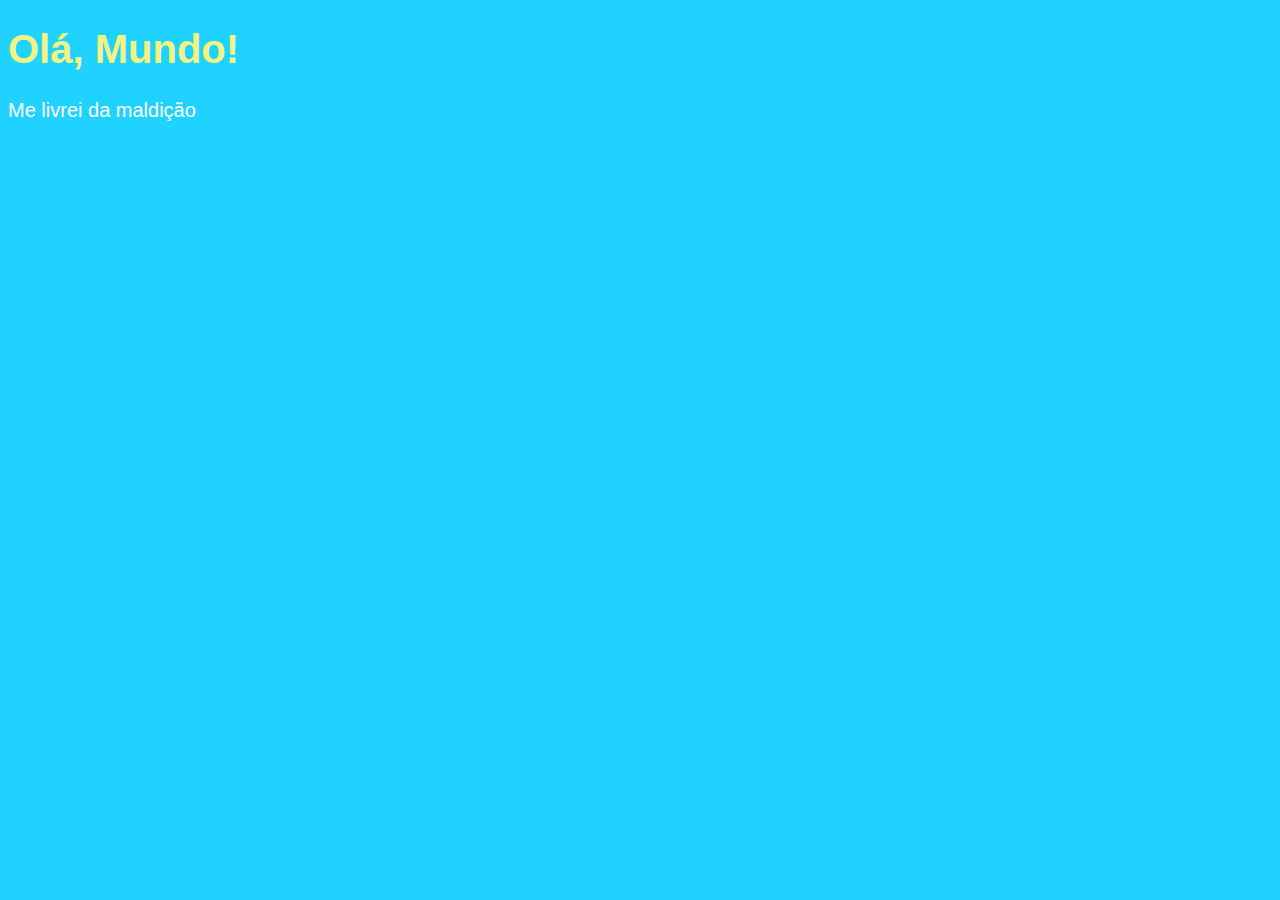
<file: Aula 04/ex001.html>
<!DOCTYPE html>
<html lang="pt-br">
<head>
    <meta charset="UTF-8">
    <meta name="viewport" content="width=device-width, initial-scale=1.0">
    <meta http-equiv="x-UA-Compatible" content="ie-edge">
    <title>Meu primeiro Js</title>
    <style>
        body {
            background-color: rgb(31, 210, 255);
            color: white;
            font: normal 20px arial;
        }
        h1{
            color: rgb(243, 243, 132);
        }
    </style>
</head>
<body>
    <h1>Olá, Mundo!</h1>
    <p>Me livrei da maldição</p>
    <script>
        alert("Minha primeira mensagem!");
        window.confirm("Está gostando do JavaScript?")
        window.prompt("Qual o seu nome?")
    </script>
</body>

</html>
</file>
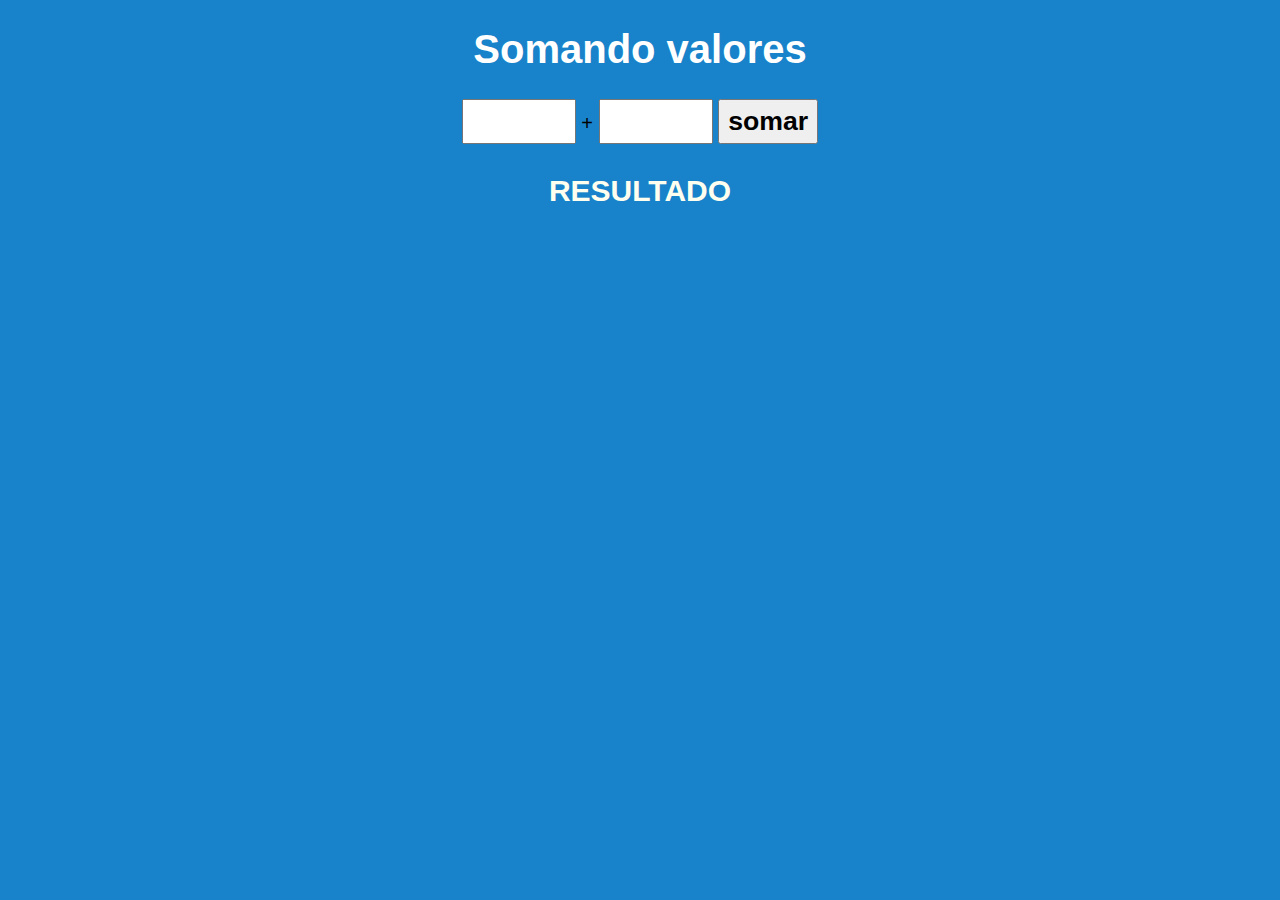
<file: aula 10/ex007.html>
<!DOCTYPE html>
<html lang="pt-br">
<head>
    <meta charset="UTF-8">
    <meta name="viewport" content="width=device-width, initial-scale=1.0">
    <title>Exercícios 007</title>
    <style>
        body{
            background: rgb(24, 131, 202);
            margin: 0;
            padding: 0;
            text-align: center;
            font: normal 20px arial ;            
        }
        h1{
            color: #ffffff;
        }
        input{
            font: bold 20pt arial;
            width: 100px;
            text-align:center;
            padding: 5px;
            
        }
        div#res{
            font:bold 30px arial;
            color:ivory;
            margin: 20px;
            padding: 10px;
        }
        div#color{
            color: rgb(255, 253, 113);
        }
    </style>
</head>
<body>
    <h1>Somando valores</h1>
    <input type="number" name="txn1" id="txn1"> +
    <input type="number" name="txn2" id="txn2">
    <input type="button" value="somar" onclick="somar()">
    <div id="res">RESULTADO</div>
    <script>
        function somar(){
            var tn1 = window.document.getElementById('txn1')
            var tn2 = window.document.querySelector('input#txn2')
            var res =window.document.getElementById('res')
            var n1 = Number(tn1.value)
            var n2 = Number(tn2.value)
            var s = n1 + n2
            res.innerHTML = `A soma entre os valores ${n1} e ${n2} é igual à: <div id="color">${s}</div>`
        }
    </script>
</body>
</html>
</file>
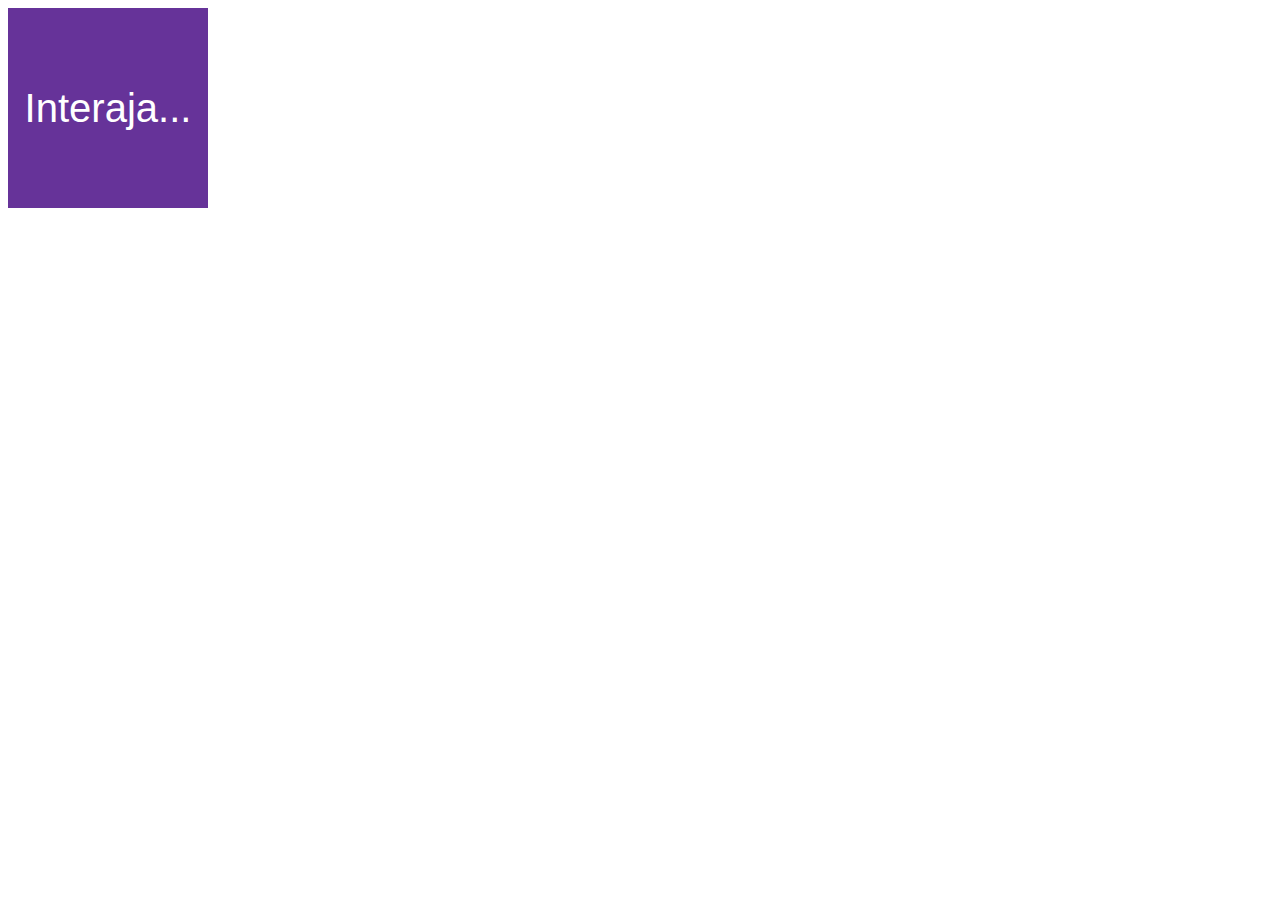
<file: aula 10/exec006.html>
<!DOCTYPE html>
<html lang="pt-br">
<head>
    <meta charset="UTF-8">
    <meta name="viewport" content="width=device-width, initial-scale=1.0">
    <title>Eventos DOM</title>
    <style>

        div#area{
            font: normal 40px arial;
            background-color: rebeccapurple;
            color: white;
            width: 200px;
            height: 200px;
            line-height: 200px;
            text-align: center;

        }
    </style>
</head>
<body>
    <div id="area">
        Interaja...
    </div>
    <script>
        var a= document.getElementById('area')
        a.addEventListener('click', clicar)
        a.addEventListener('mouseenter', entrar)
        a.addEventListener('mouseout', sair)
        function clicar(){
            a.innerText = 'Clicou!'
            a.style.background = 'red'
        }
        function entrar(){
            a.innerText = 'Entrou!'
        }
        function sair(){
            a.innerText = 'Saiu!'
            a.style.background = 'rebeccapurple'
        }
    </script>
</body>
</html>
</file>
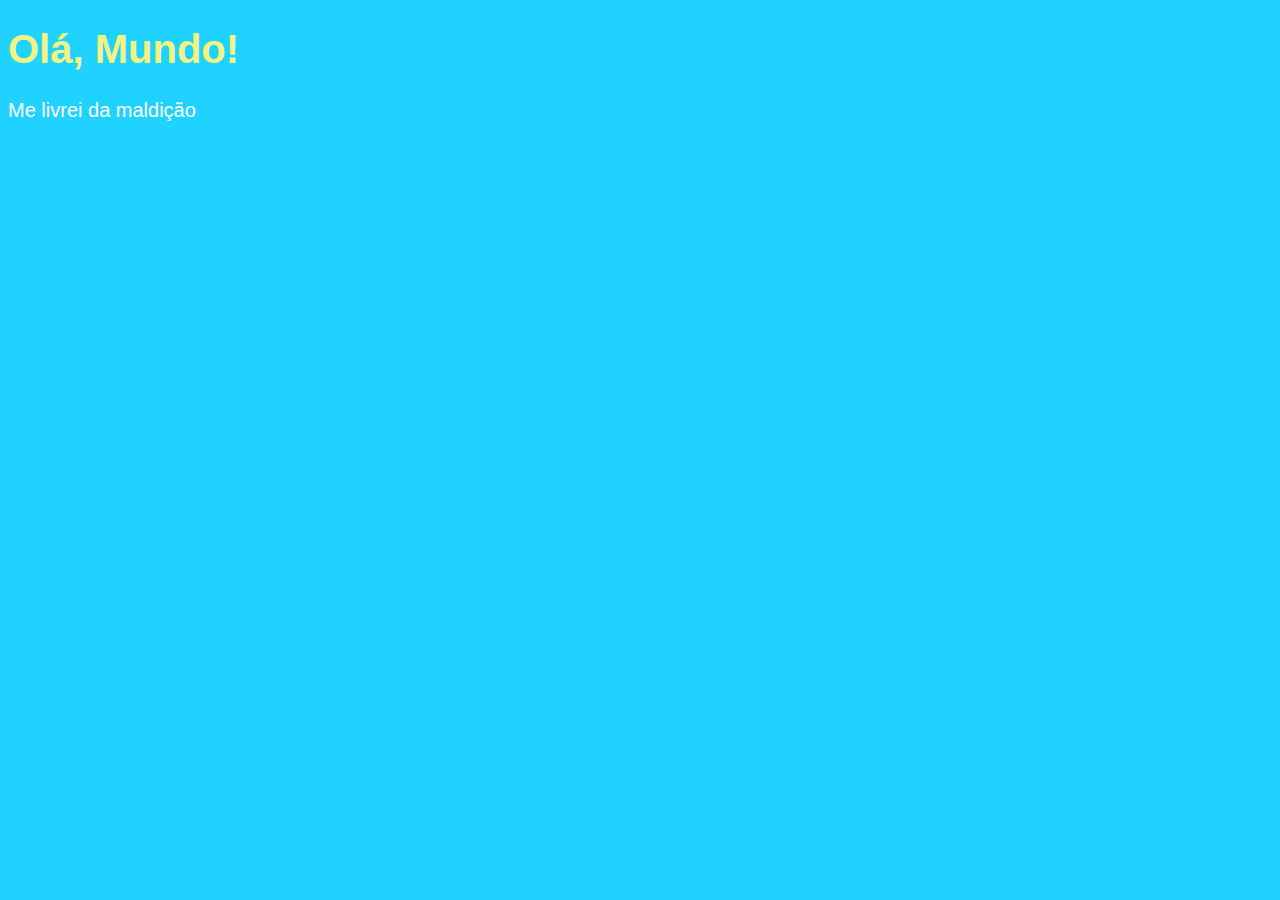
<file: Aula06/ex002.html>
<!DOCTYPE html>
<html lang="pt-br">
<head>
    <meta charset="UTF-8">
    <meta name="viewport" content="width=device-width, initial-scale=1.0">
    <meta http-equiv="x-UA-Compatible" content="ie-edge">
    <title>Meu primeiro Js</title>
    <style>
        body {
            background-color: rgb(31, 210, 255);
            color: white;
            font: normal 20px arial;
        }
        h1{
            color: rgb(243, 243, 132);
        }
    </style>
</head>
<body>
    <!--Inicio do corpo html-->
    <h1>Olá, Mundo!</h1>
    <p>Me livrei da maldição</p>
    <script>       
        var nome = window.prompt("Qual o seu nome?")
        window.alert('É um prazer te conhecer, ' + nome + '!')
    </script>
</body>

</html>
</file>
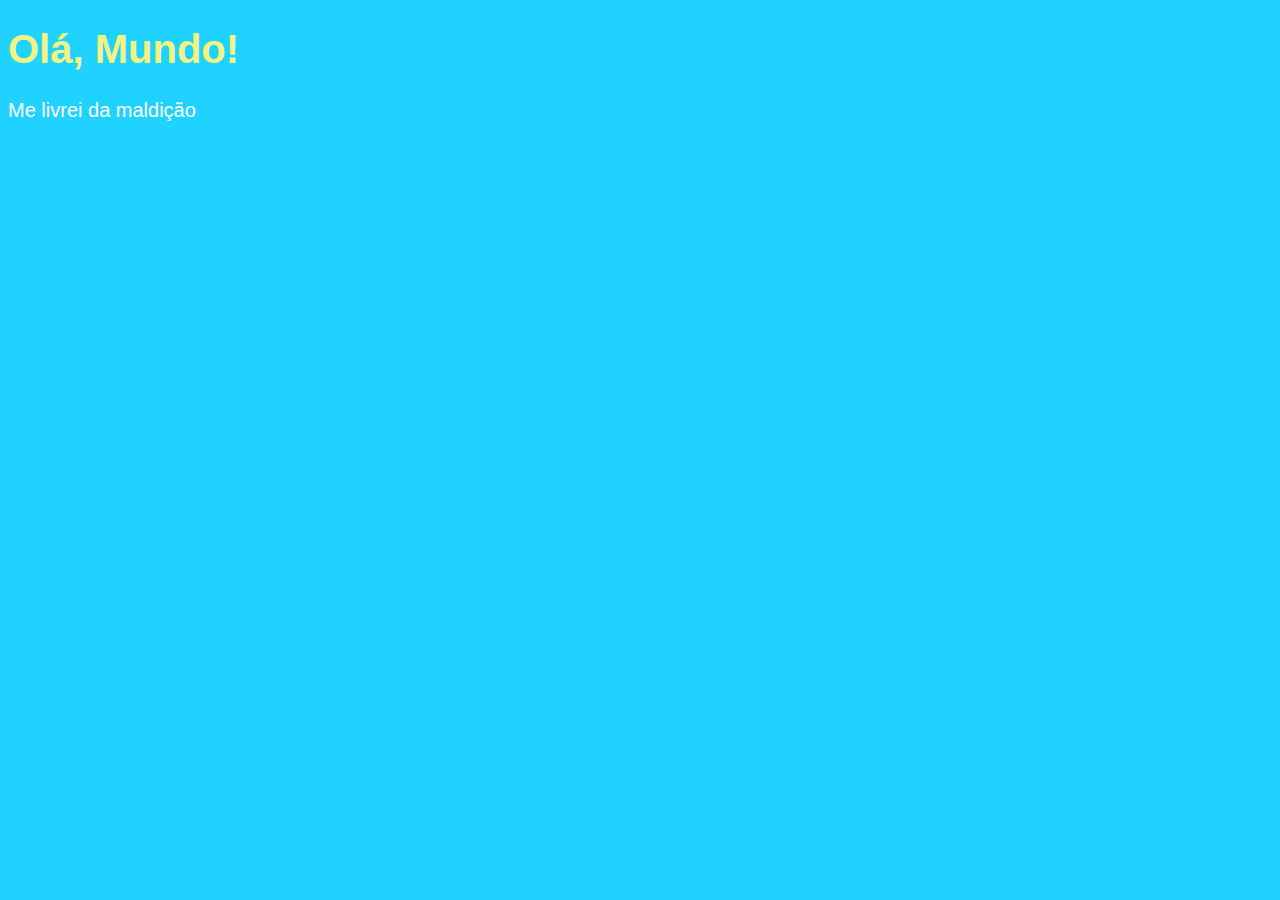
<file: Aula06/ex003.html>
<!DOCTYPE html>
<html lang="pt-br">
<head>
    <meta charset="UTF-8">
    <meta name="viewport" content="width=device-width, initial-scale=1.0">
    <meta http-equiv="x-UA-Compatible" content="ie-edge">
    <title>Meu primeiro Js</title>
    <style>
        body {
            background-color: rgb(31, 210, 255);
            color: white;
            font: normal 20px arial;
        }
        h1{
            color: rgb(243, 243, 132);
        }
    </style>
</head>
<body>
    <!--Inicio do corpo html-->
    <h1>Olá, Mundo!</h1>
    <p>Me livrei da maldição</p>
    <script>       
        var n1 = Number(window.prompt("Digite um número:"))
        var n2 = Number(window.prompt("Digite outro número:"))
        var s = n1 + n2
        window.alert(`O resultado da soma entre,  ${n1}  e  ${n2}  é igual a: ${s}` ) 
    </script>
</body>

</html>
</file>
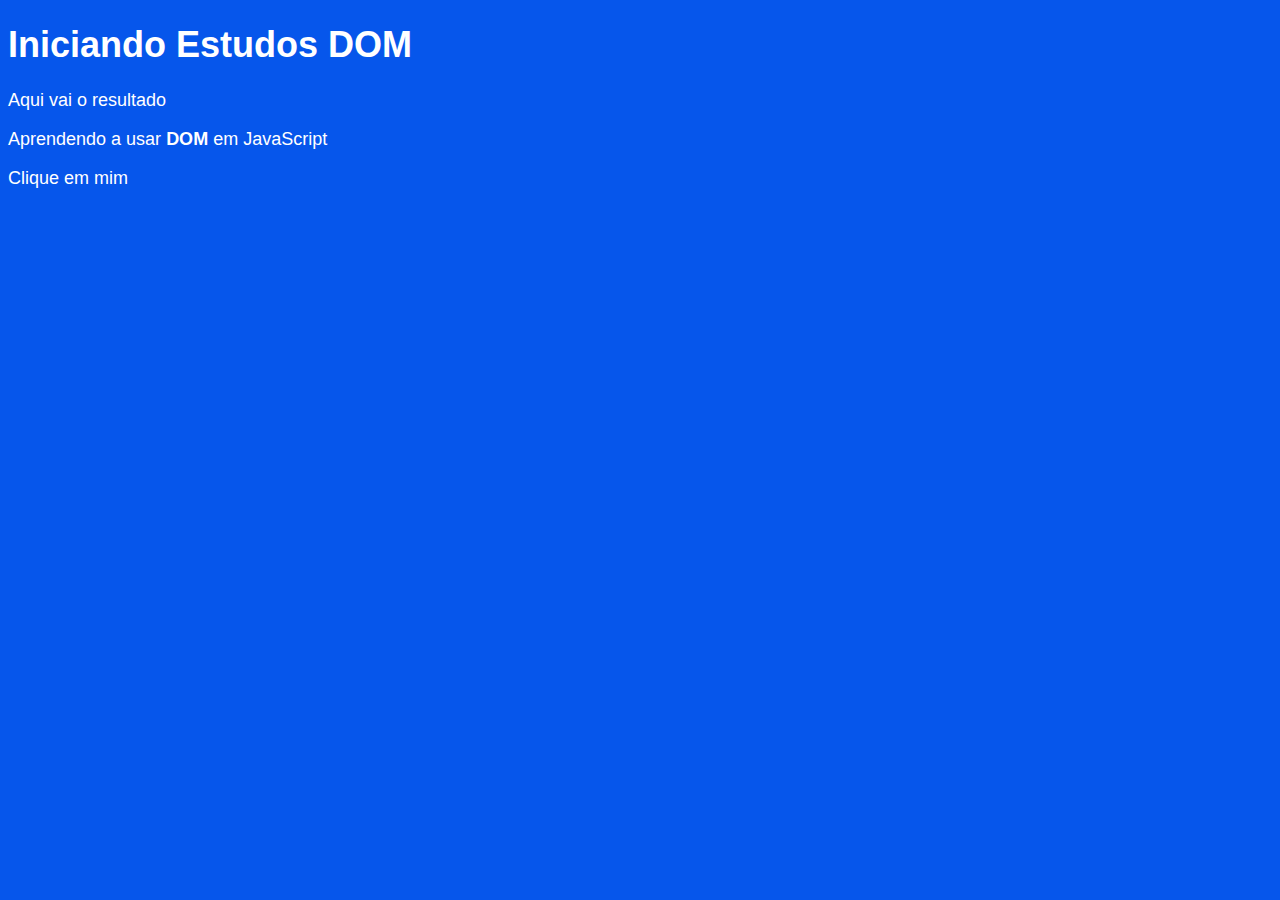
<file: Aula06/exec005.html>
<!DOCTYPE html>
<html lang="pt-br">
    <!--Cabeçalho HTML-->
<head>
    <meta charset="UTF-8">
    <meta name="viewport" content="width=device-width, initial-scale=1.0">
    <title>Exec005</title>
   <!--Aqui Começa o CSS-->
    <style>
        body{
            background-color: rgb(6, 86, 235);
            color: white;
            font: normal 18px arial;
        }
    </style>
  <!--Fim do CSS-->
</head>
<!--Inicio do corpo HTML-->
<body>
    <h1>Iniciando Estudos DOM</h1>
    <p>Aqui vai o resultado</p>
    <p>Aprendendo a usar <strong>DOM</strong> em JavaScript</p>
    <div id="mensagem">Clique em mim</div>
    <!--Início Js-->
    <script>
        var corpo = window.document.body
        var p1 = window.document.getElementsByTagName('p')[0];
        /*var d = window.document.getElementById('mensagem');
        d.style.background = 'green';
        d.innerText=('Estou Aguardando...')*/
        var d = window.document.querySelector('div#mensagem');
        d.style.Background = 'black';
        
    </script>
    <!--Fim JS-->
</body>
<!--Fim do corpo HTML-->
</html>
</file>
